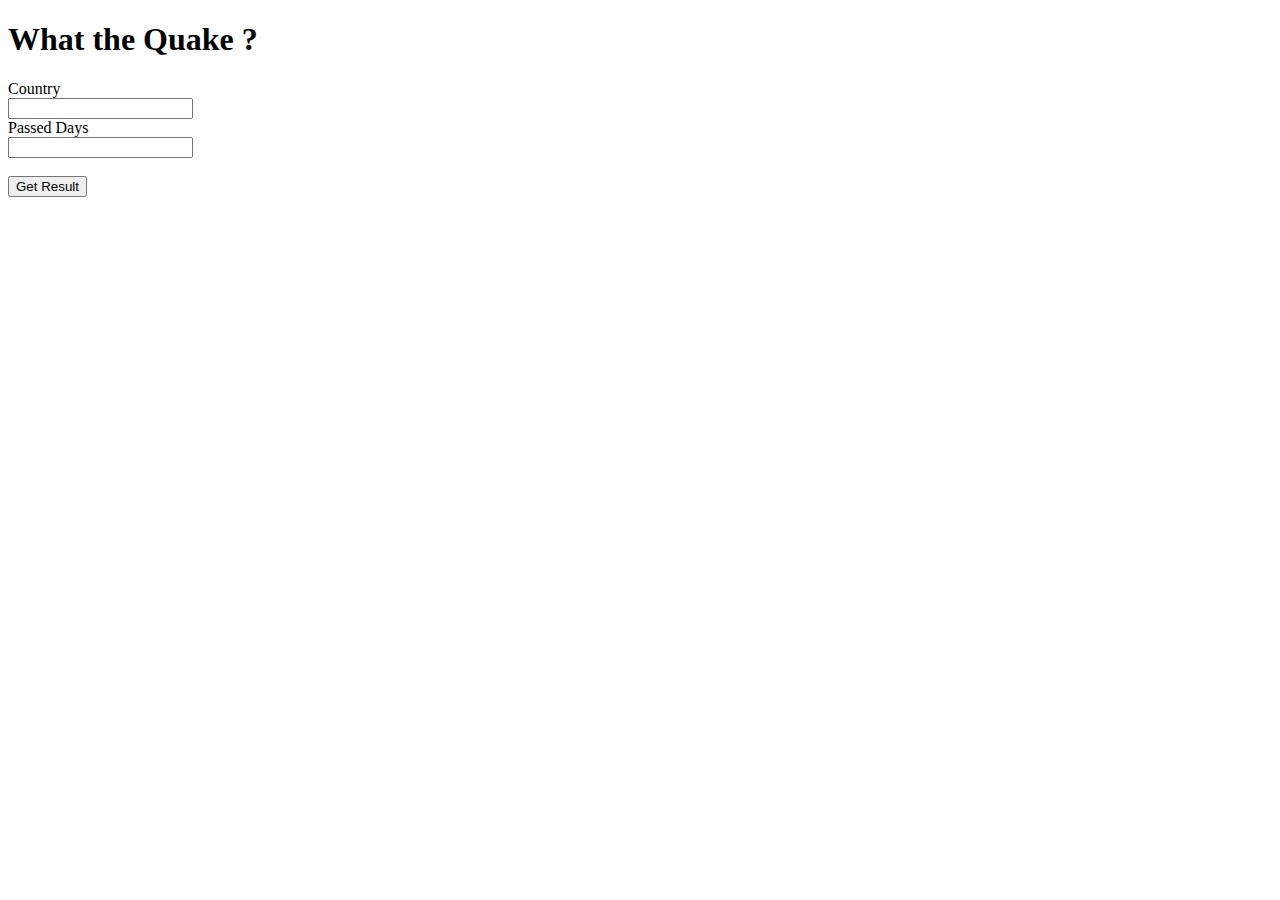
<file: src/main/resources/templates/index.html>
<!DOCTYPE html>
<html>
<head>
    <meta charset="ISO-8859-1">
    <link rel="stylesheet" th:href="@{/css/style.css}" />
</head>

<body>
    <h1 class="title">What the Quake ?</h1>
    <h1 class="errortitle" th:text="${exceedMessage}"></h1>
    <div class="parent">
        <div class="child">
            <form action="/result" class="countryform">

                <label for="country" class="question">Country</label><br>
                <input type="text" id="country" name="country"class="answer"><br>
            
                <label for="days" class="question">Passed Days</label><br>
                <input type="text" id="days" name="days"class="answer"><br><br>
            
                <input type="submit" value="Get Result" class="answer">
            </form> 
        </div>
    </div>

</body>

</html>
</file>
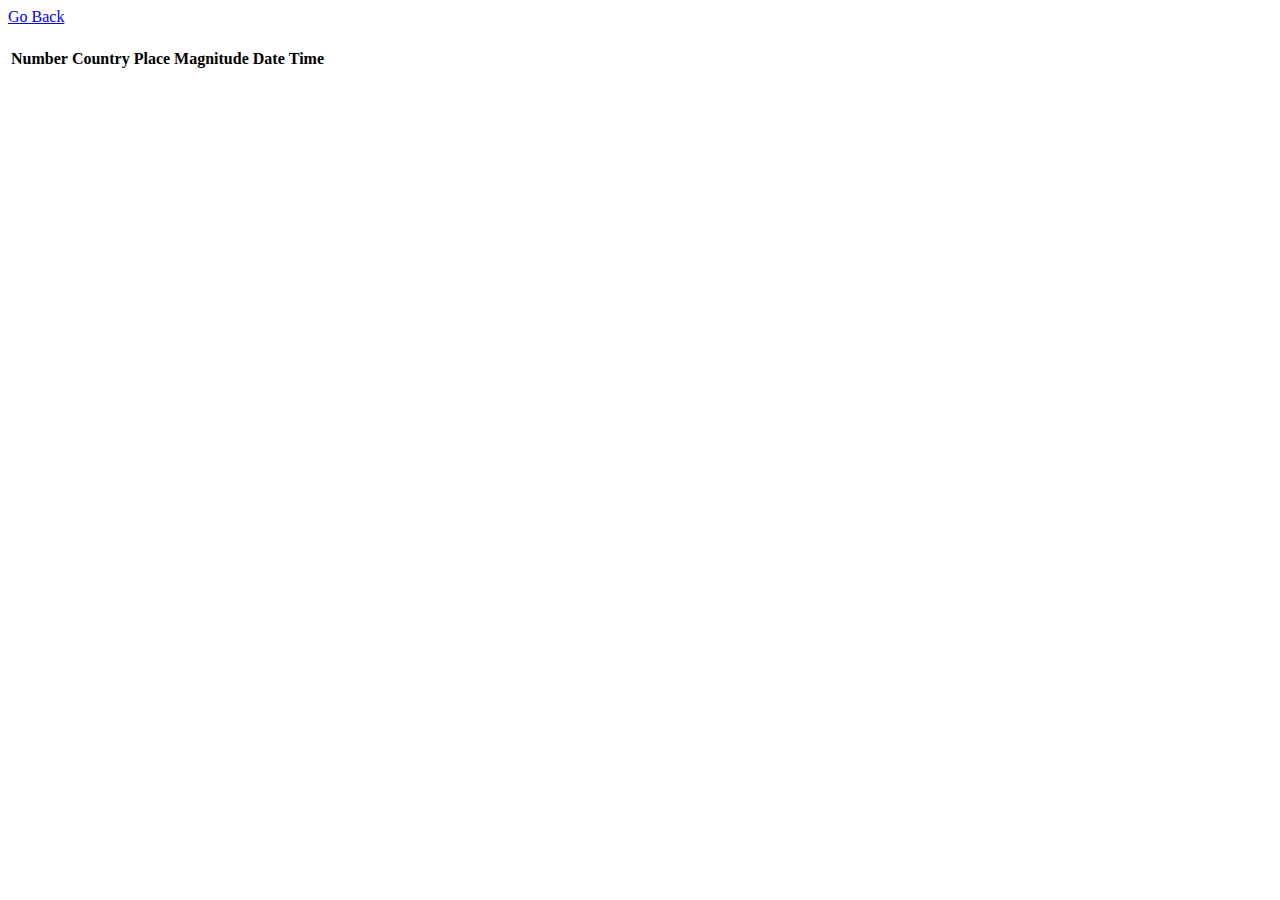
<file: src/main/resources/templates/result.html>
<!DOCTYPE html>
<style>
        .table {
        counter-reset: serial-number; /* Set the serial number counter to 0 */
    }
    
        .table td:first-child:before {
            counter-increment: serial-number; /* Increment the serial number counter */
            content: counter(serial-number); /* Display the counter */
        }
    </style>
<html>
<head>
    <meta charset="ISO-8859-1">
    <link rel="stylesheet" th:href="@{/css/style.css}" />
</head>
<body>
    <a class="back-button" href="../">Go Back</a>

<h1 class="secondtitle" th:text="${title}"></h1>
    <table >
        <thead>
            <tr>
                <th>Number</th>
                <th>Country</th>
                <th>Place</th>
                <th>Magnitude</th>
                <th>Date</th>
                <th>Time</th>
            </tr>
        </thead>
    <tbody>
       <tr th:each="element : ${list}">
                <td th:text="${elementStat.index+1}"></td>
                <td th:text="${element.properties.country}"></td>
                <td th:text="${element.properties.place}"></td>
                <td th:text="${element.properties.mag}"></td>
                <td th:text="${element.properties.date}"></td>
                <td th:text="${element.properties.clock}"></td>
        </tr>
    </tbody>
        <tr>
    </table>

  
</body>
</html>
</file>
